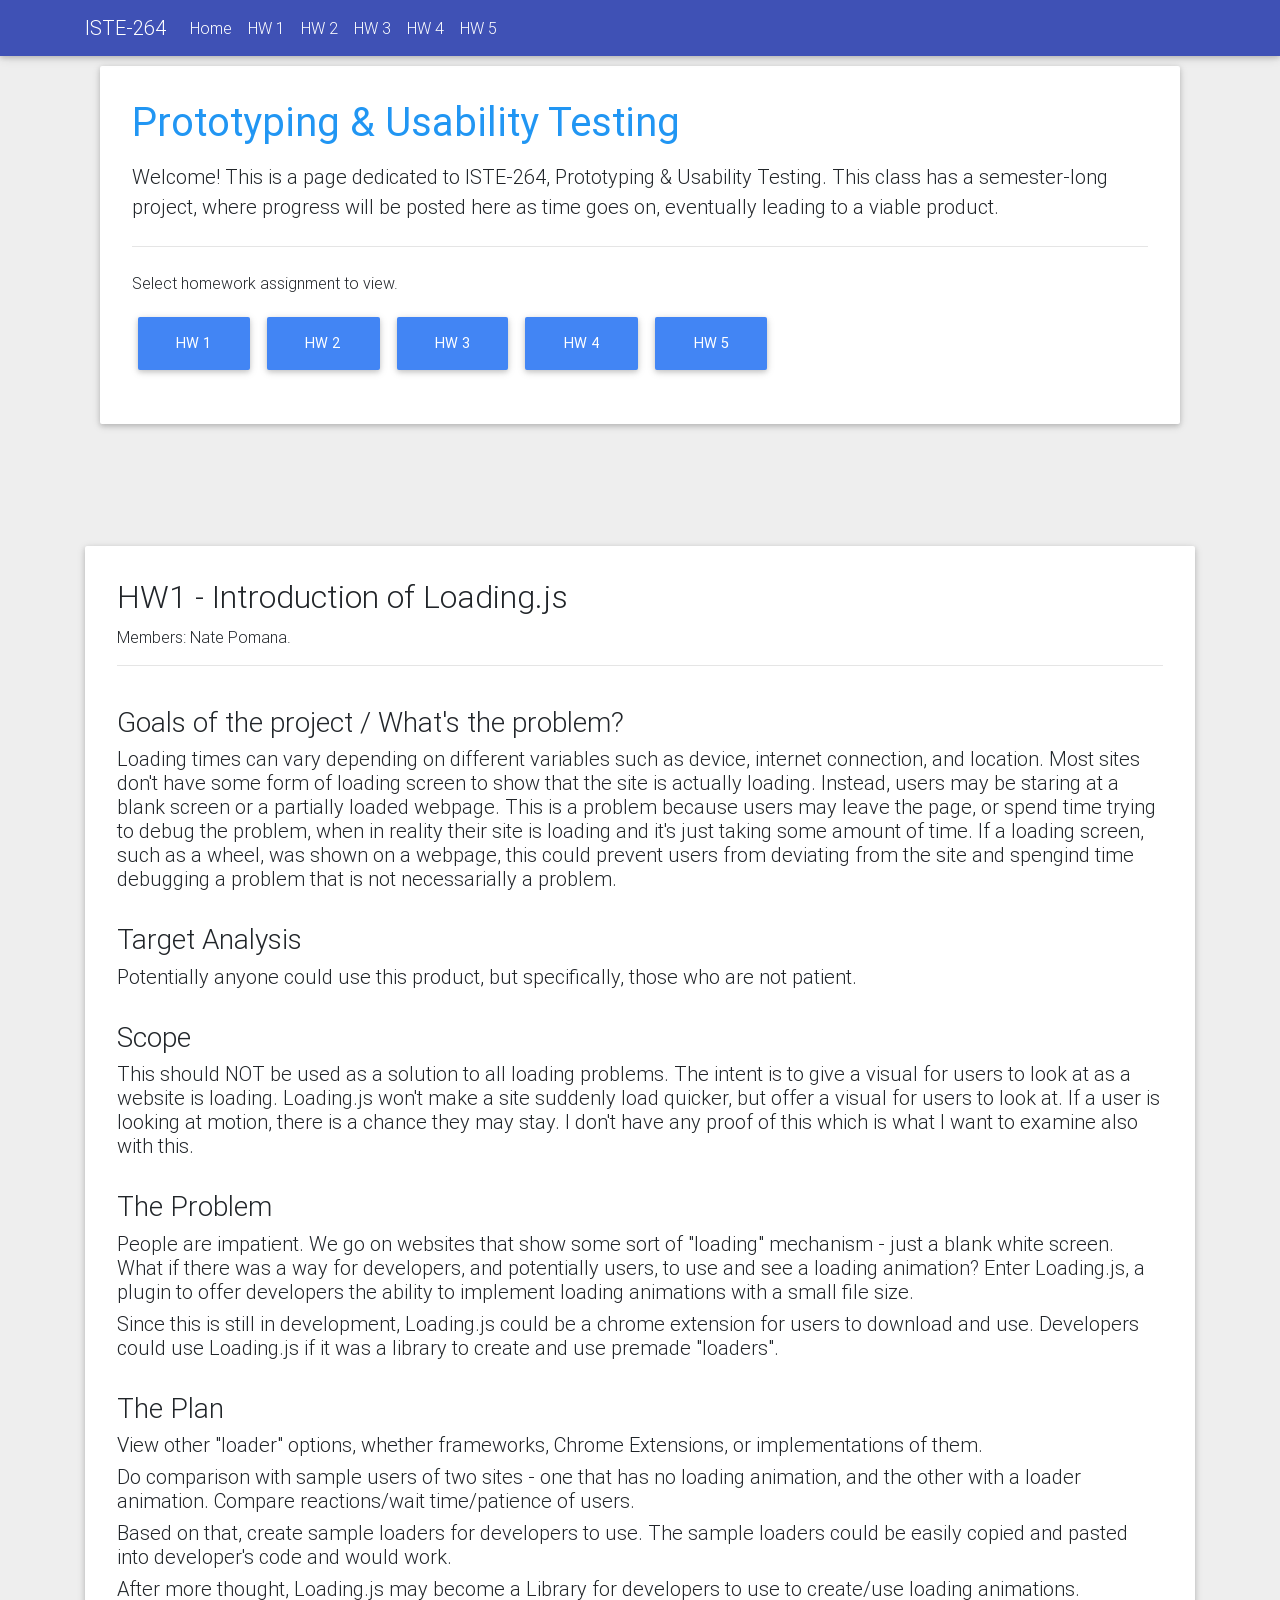
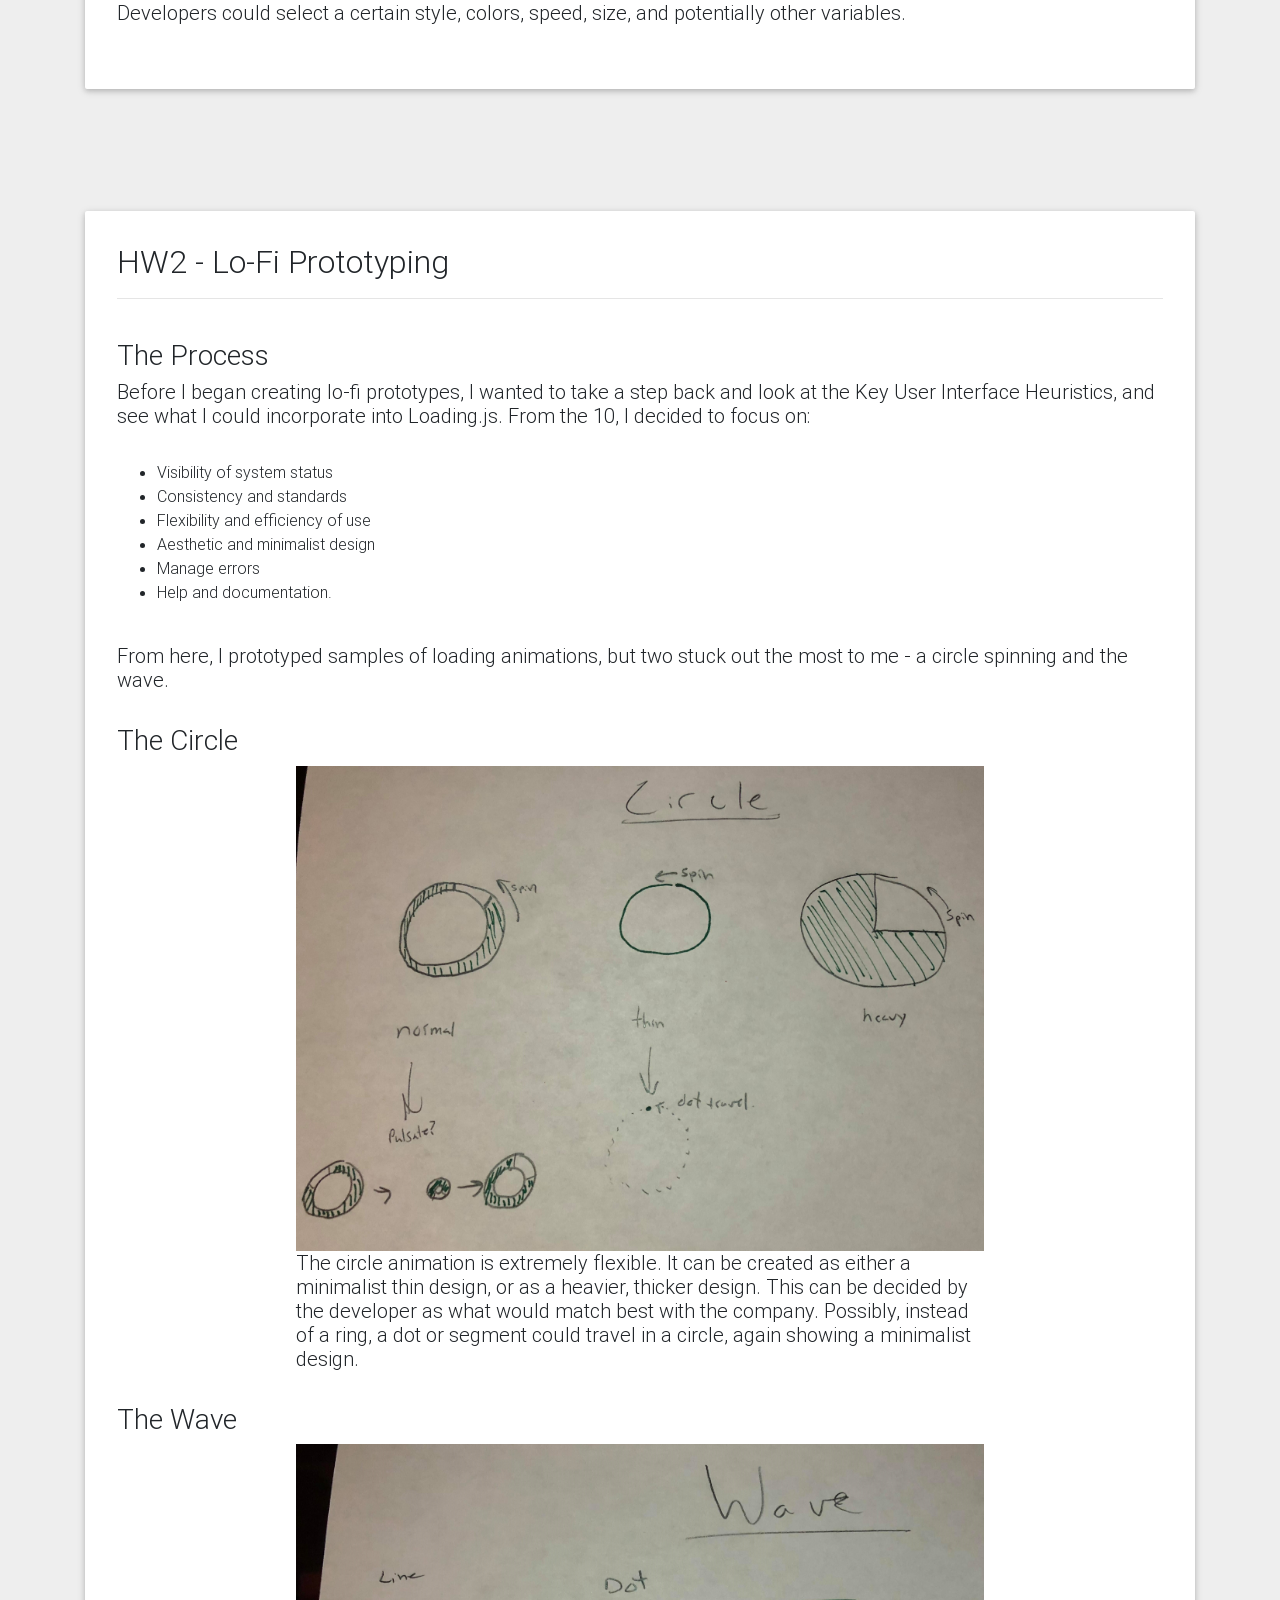
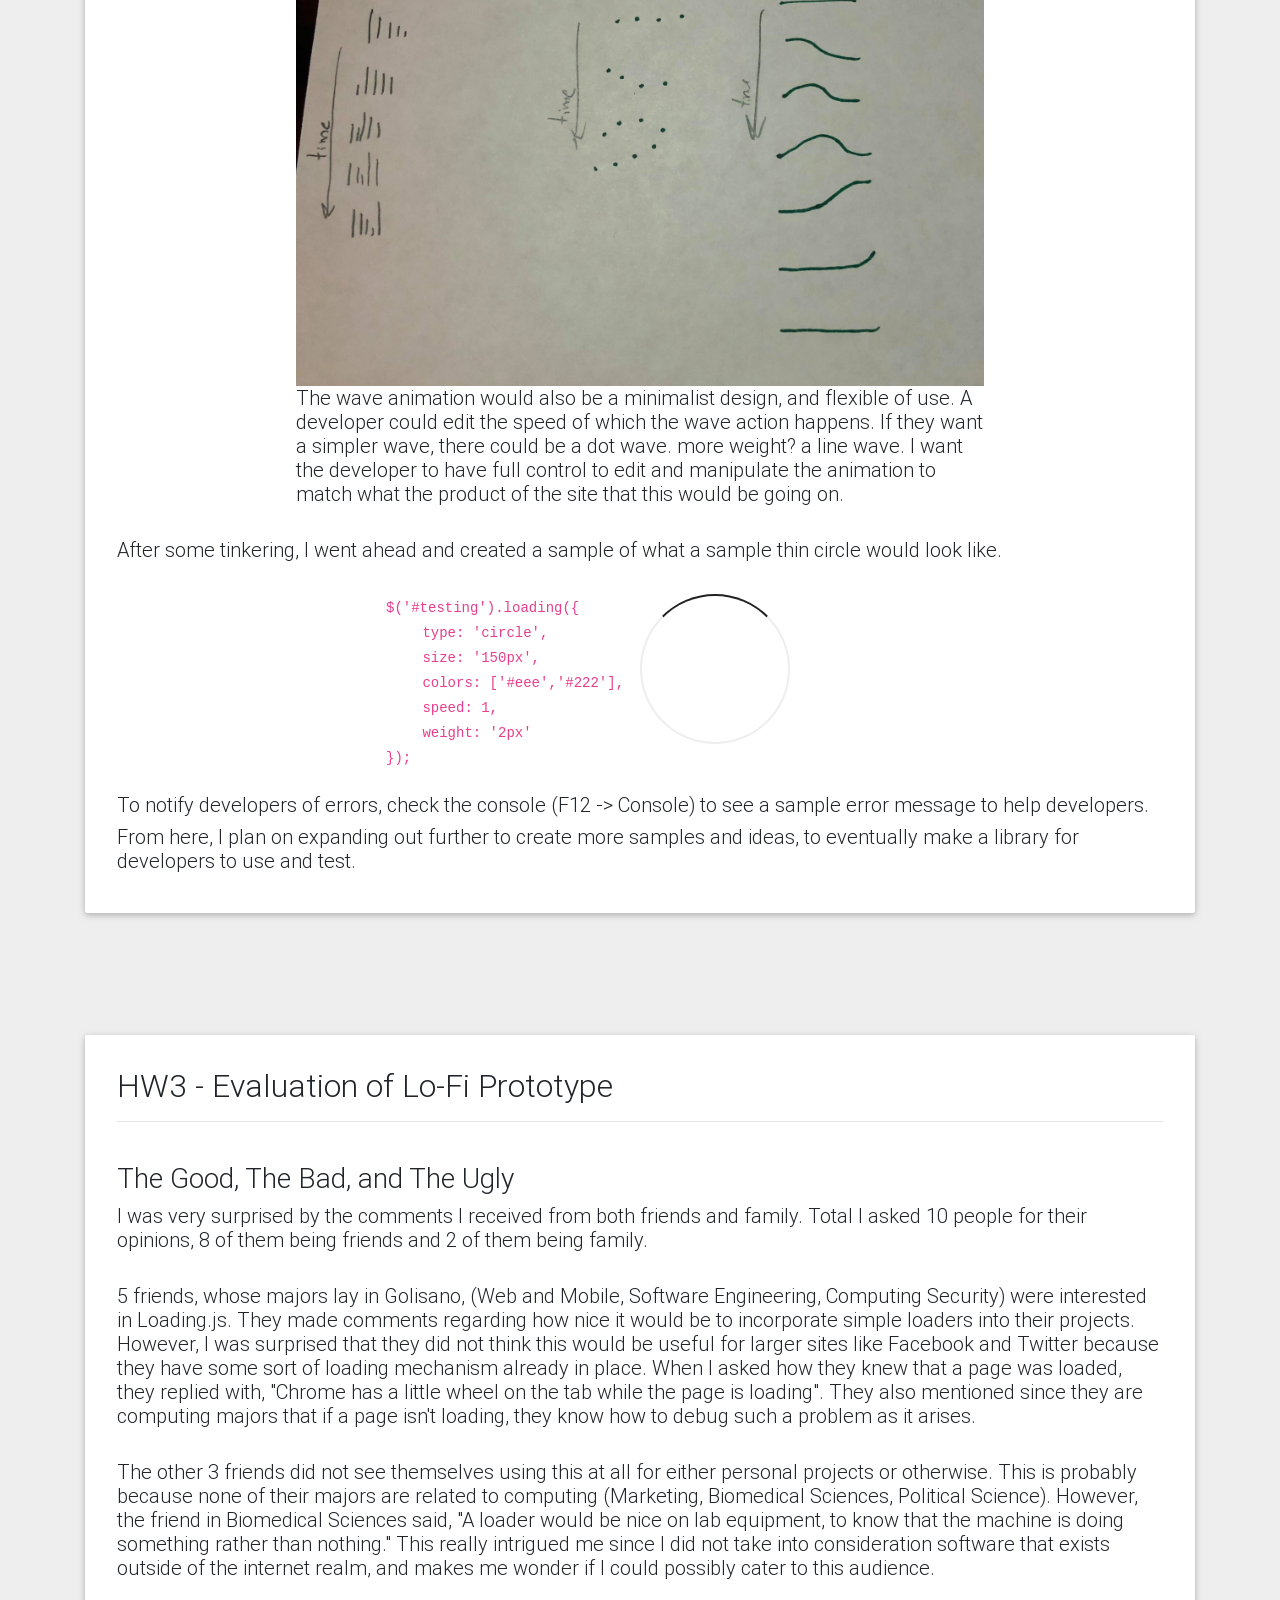
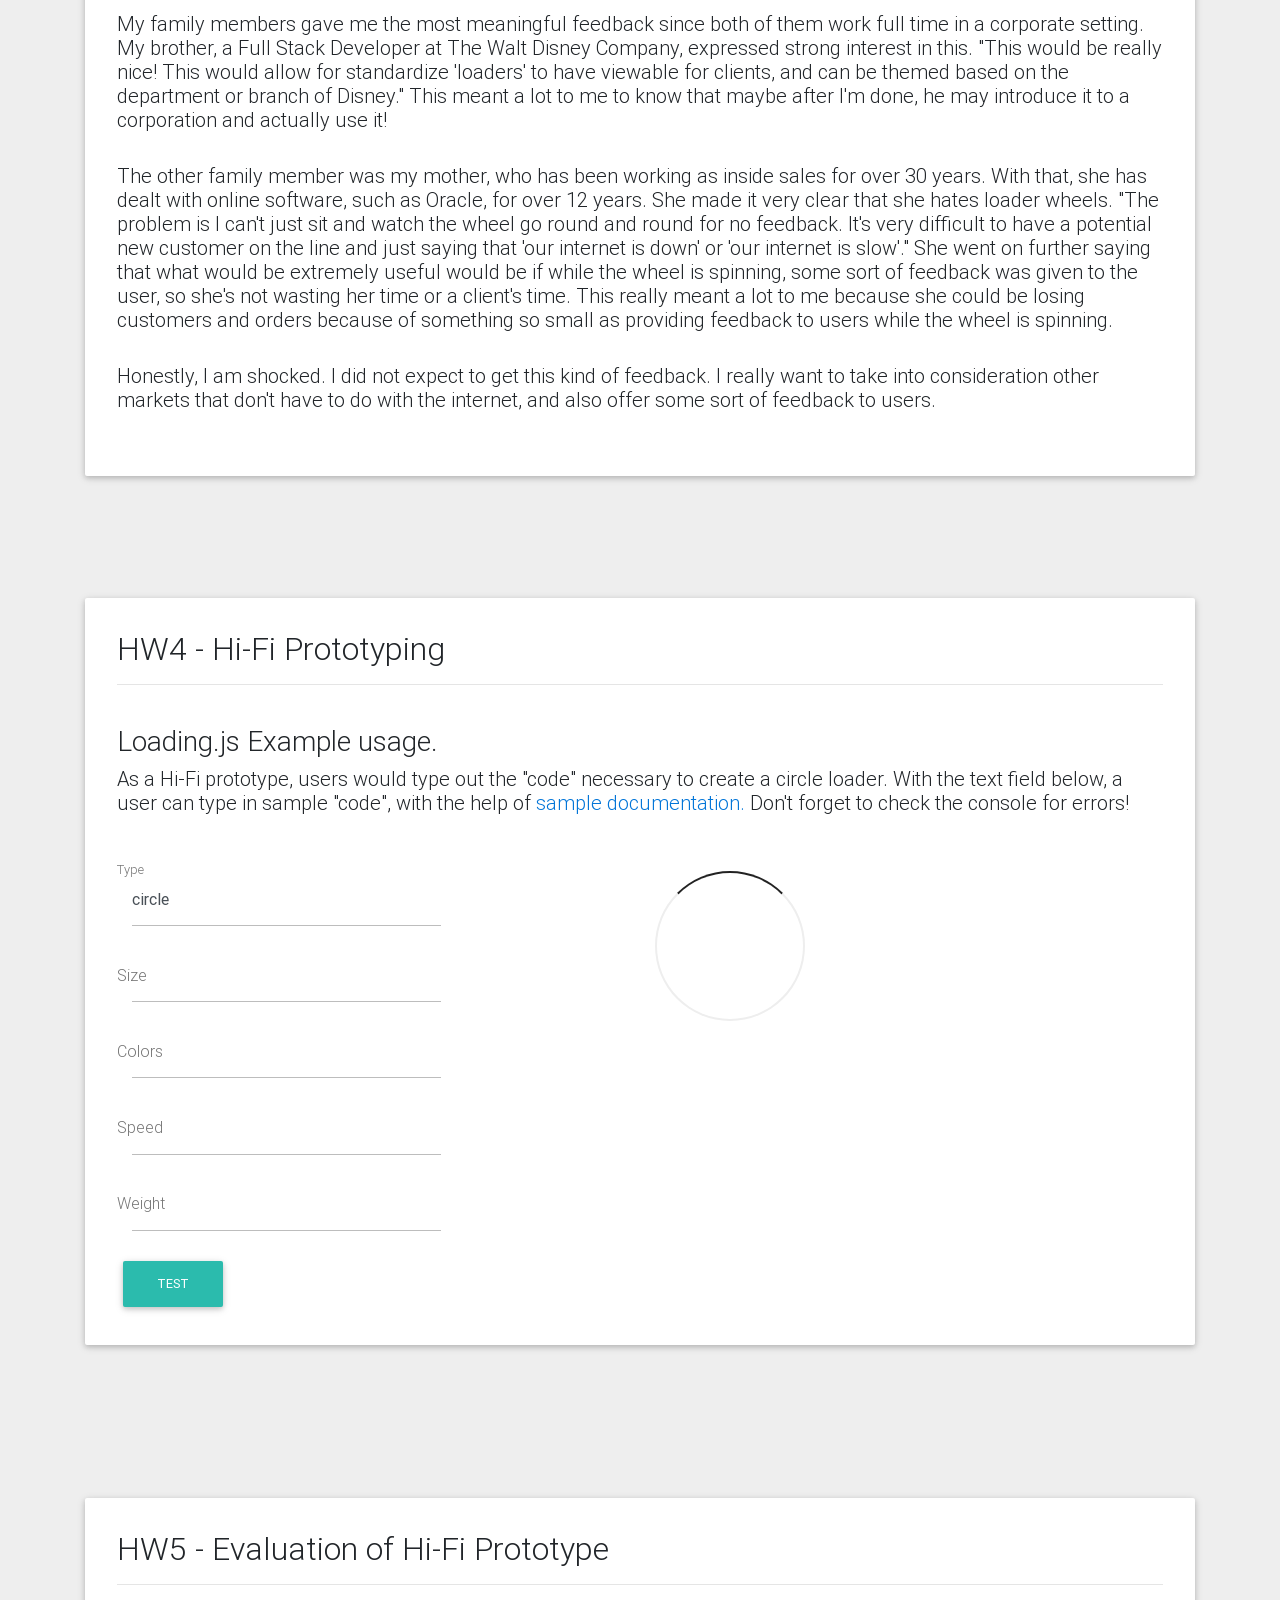
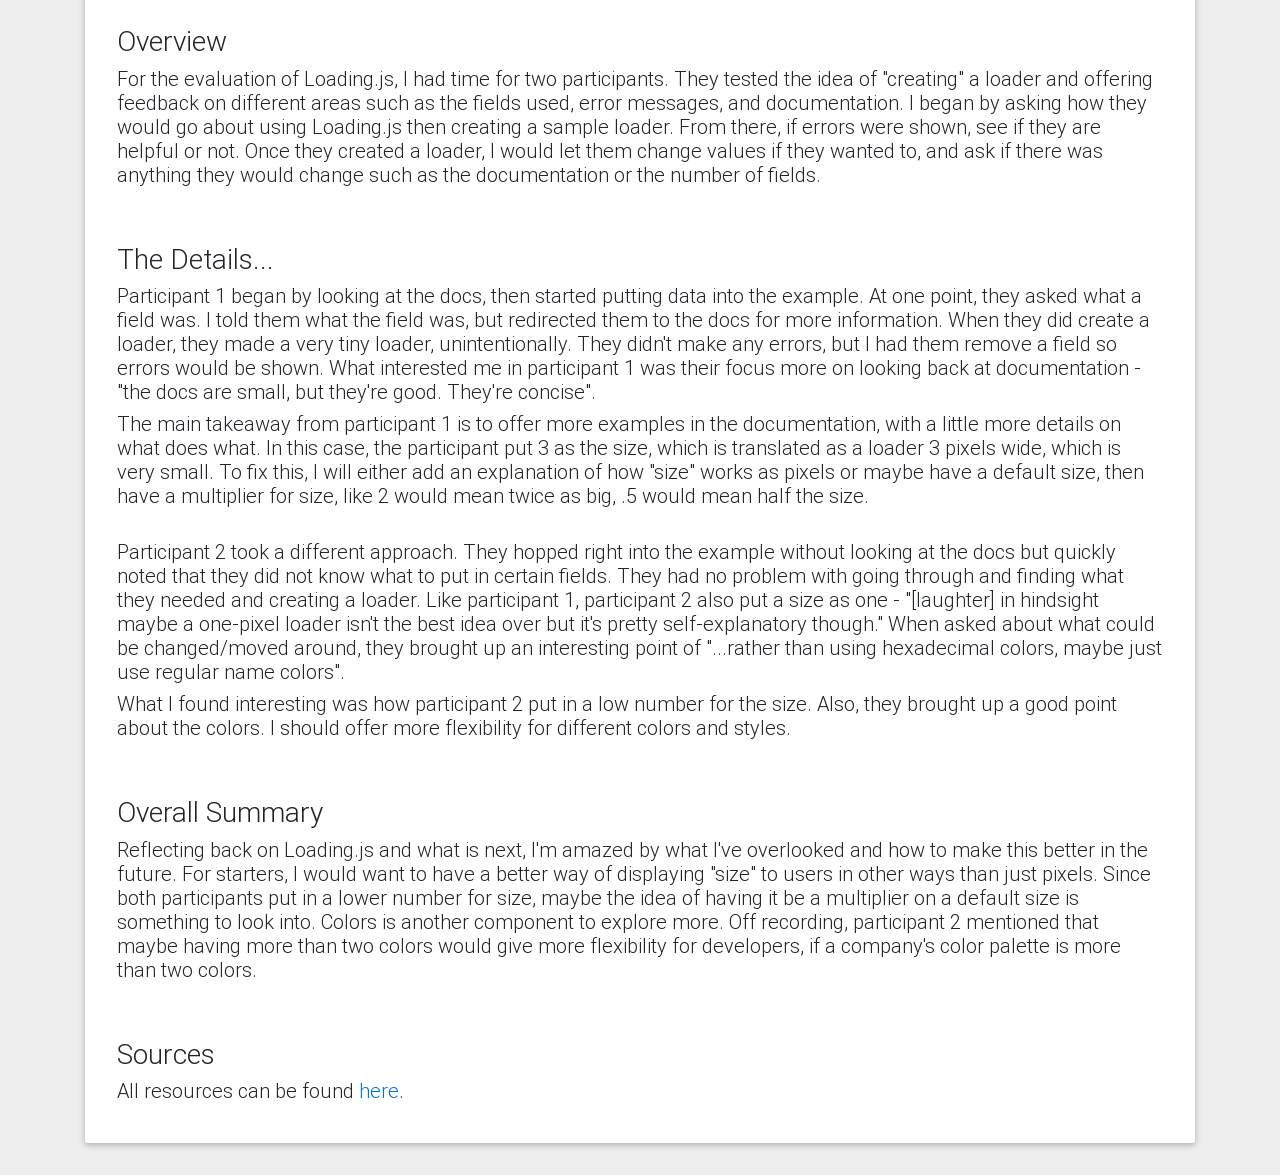
<file: index.html>
<!DOCTYPE html>
<html>
<head>
	<title>Prototyping and Usability Testing</title>
	<link rel="stylesheet" type="text/css" href="src/css/bootstrap.min.css">
	<link rel="stylesheet" type="text/css" href="src/css/mdb.min.css">
	<link rel="stylesheet" type="text/css" href="src/css/index.css">
    <link rel="stylesheet" type="text/css" href="src/css/loading.css">
</head>
<body data-spy="scroll" data-target="#navbar">
	<!--Navbar-->
<nav class="navbar fixed-top navbar-expand-lg navbar-dark indigo">
	<div class="container">
    <!-- Navbar brand -->
    <a class="navbar-brand" href="#">ISTE-264</a>

    <!-- Collapse button -->
    <button class="navbar-toggler" type="button" data-toggle="collapse" data-target="#navbarContent" aria-controls="navbarContent"
        aria-expanded="false" aria-label="Toggle navigation"><span class="navbar-toggler-icon"></span></button>

    <!-- Collapsible content -->
    <div class="collapse navbar-collapse" id="navbarContent">

        <!-- Links -->
        <ul class="navbar-nav mr-auto" id="navbar" role="tablist">
            <li class="nav-item">
                <a class="nav-link" href="#"> Home </a>
            </li>
            <li class="nav-item">
                <a class="nav-link" href="#hw1"> HW 1 </a>
            </li>
            <li class="nav-item">
                <a class="nav-link" href="#hw2"> HW 2 </a>
            </li>
            <li class="nav-item">
                <a class="nav-link" href="#hw3"> HW 3 </a>
            </li>
            <li class="nav-item">
                <a class="nav-link" href="#hw4"> HW 4 </a>
            </li>
            <li class="nav-item">
                <a class="nav-link" href="#hw5"> HW 5 </a>
            </li>
        </ul>
        <!-- Links -->
    </div>
    <!-- Collapsible content -->
</div>
</nav>
<!--/.Navbar-->

<!-- Landing div -->
<div class="row">
	<div class="container welcome" id="home">
		<div class="col">
			<div class="jumbotron">

			    <h1 class="h1-reponsive mb-3 blue-text"><strong>Prototyping &amp; Usability Testing</strong></h1>
			    <p class="lead">Welcome! This is a page dedicated to ISTE-264, Prototyping &amp; Usability Testing. This class
			    has a semester-long project, where progress will be posted here as time goes on, eventually leading to a viable product.</p>
			    <hr class="my-4">
			    <p>Select homework assignment to view.</p>
			    <p class="lead">
			        <a class="btn btn-lg btn-primary" href="#hw1" role="button">HW 1</a>
                    <a class="btn btn-lg btn-primary" href="#hw2" role="button">HW 2</a>
                    <a class="btn btn-lg btn-primary" href="#hw3" role="button">HW 3</a>
                    <a class="btn btn-lg btn-primary" href="#hw4" role="button">HW 4</a>
                    <a class="btn btn-lg btn-primary" href="#hw5" role="button">HW 5</a>
			    </p>

			</div>
		</div>
	</div>
</div>	
<!-- /.landing div -->


<div class="container hw" id="hw1">
        <div class="jumbotron">
            <h2>HW1 - Introduction of Loading.js</h2>
            <p>Members: Nate Pomana.</p>
            <hr/>
            <br/>
            <h3>Goals of the project / What's the problem?</h3> 
            <h5>Loading times can vary depending on different variables such as device, internet connection, and location. Most sites don't have some form of loading screen to show that the site is actually loading. Instead, users may be staring at a blank screen or a partially loaded webpage. This is a problem because users may leave the page, or spend time trying to debug the problem, when in reality their site is loading and it's just taking some amount of time. If a loading screen, such as a wheel, was shown on a webpage, this could prevent users from deviating from the site and spengind time debugging a problem that is not necessarially a problem.</h5> 
            <br/>
            <h3>Target Analysis</h3>
            <h5>Potentially anyone could use this product, but specifically, those who are not patient.</h5>
            <br/>
            <h3>Scope</h3>
            <h5>This should NOT be used as a solution to all loading problems. The intent is to give a visual for users to look at as a website is loading. Loading.js won't make a site suddenly load quicker, but offer a visual for users to look at. If a user is looking at motion, there is a chance they may stay. I don't have any proof of this which is what I want to examine also with this.</h5>
            <br/>
            <h3>The Problem</h3>
            <h5>People are impatient. We go on websites that show some sort of "loading" mechanism - just a blank white screen. What if there was a way for developers, and potentially users, to use and see a loading animation? Enter Loading.js, a plugin to offer developers the ability to implement loading animations with a small file size.</h5>
            <h5>Since this is still in development, Loading.js could be a chrome extension for users to download and use. Developers could use Loading.js if it was a library to create and use premade "loaders".</h5>
            <br/>
            <h3>The Plan</h3>
            <h5>View other "loader" options, whether frameworks, Chrome Extensions, or implementations of them.</h5>
            <h5>Do comparison with sample users of two sites - one that has no loading animation, and the other with a loader animation. Compare reactions/wait time/patience of users.</h5>
            <h5>Based on that, create sample loaders for developers to use. The sample loaders could be easily copied and pasted into developer's code and would work.</h5>
            <h5>After more thought, Loading.js may become a Library for developers to use to create/use loading animations. Developers could select a certain style, colors, speed, size, and potentially other variables.</h5>   
            <br/>
        </div>
</div>

<div class="container hw" id="hw2">
    <div class="jumbotron">
        <h2>HW2 - Lo-Fi Prototyping</h2>
        <hr/>
        <br/>
        <h3>The Process</h3> 
        <h5>Before I began creating lo-fi prototypes, I wanted to take a step back and look at the Key User Interface Heuristics, and see what I could incorporate into Loading.js. From the 10, I decided to focus on:</h5> 
        <br/>
        <ul>
            <li>Visibility of system status</li>
            <li>Consistency and standards</li>
            <li>Flexibility and efficiency of use</li>
            <li>Aesthetic and minimalist design</li>
            <li>Manage errors</li>
            <li>Help and documentation.</li>
        </ul>
        <br/>
        <h5>From here, I prototyped samples of loading animations, but two stuck out the most to me - a circle spinning and the wave.</h5>
        <br/>
        <h3>The Circle</h3>
        <div class="row">
            <div class="col"></div>
            <div class="col-8">
                <img src="src/img/lo_proto_circle.jpg" style="width: 100%;">
                <h5>The circle animation is extremely flexible. It can be created as either a minimalist thin design, or as a heavier, thicker design. This can be decided by the developer as what would match best with the company. Possibly, instead of a ring, a dot or segment could travel in a circle, again showing a minimalist design.</h5>
            </div>
            <div class="col"></div>
        </div>
        
        <br/>
        <h3>The Wave</h3>
        <div class="row">
            <div class="col"></div>
            <div class="col-8">
                <img src="src/img/lo_proto_wave.jpg" style="width: 100%;">
                <h5>
                    The wave animation would also be a minimalist design, and flexible of use. A developer could edit the speed of which the wave action happens. If they want a simpler wave, there could be a dot wave. more weight? a line wave. I want the developer to have full control to edit and manipulate the animation to match what the product of the site that this would be going on.
                </h5>
            </div>
            <div class="col"></div>
        </div>
        <br/>
        <div>
            <h5>After some tinkering, I went ahead and created a sample of what a sample thin circle would look like.</h5>
            <br/>
            <div class="row">
                <div class="col-md-3"></div>
                <div class="col-md-3">
                    <code>
                        $('#testing').loading({<br/>&emsp;&emsp;
                            type: 'circle',<br />&emsp;&emsp;
                            size: '150px',<br />&emsp;&emsp;
                            colors: ['#eee','#222'],<br />&emsp;&emsp;
                            speed: 1,<br />&emsp;&emsp; 
                            weight: '2px'<br />
                        });
                    </code>
                    
                </div>
                <div class="co-md-3">
                    <div id="testing"></div>      
                </div>
                <div class="col-md-3">
                </div>
            </div>
        </div>
        <br/>
        <h5>To notify developers of errors, check the console (F12 -> Console) to see a sample error message to help developers.</h5>
        <h5>From here, I plan on expanding out further to create more samples and ideas, to eventually make a library for developers to use and test.</h5>
    </div>
</div>

<div class="container hw" id="hw3">
    <div class="jumbotron">
        <h2>HW3 - Evaluation of Lo-Fi Prototype</h2>
        <hr/>
        <br/>
        <h3>The Good, The Bad, and The Ugly</h3> 
        <h5>I was very surprised by the comments I received from both friends and family. Total I asked 10 people for their opinions, 8 of them being friends and 2 of them being family.</h5>
        <br/>
        <h5>5 friends, whose majors lay in Golisano, (Web and Mobile, Software Engineering, Computing Security) were interested in Loading.js. They made comments regarding how nice it would be to incorporate simple loaders into their projects. However, I was surprised that they did not think this would be useful for larger sites like Facebook and Twitter because they have some sort of loading mechanism already in place. When I asked how they knew that a page was loaded, they replied with, "Chrome has a little wheel on the tab while the page is loading". They also mentioned since they are computing majors that if a page isn't loading, they know how to debug such a problem as it arises.</h5>
        <br/>
        <h5>The other 3 friends did not see themselves using this at all for either personal projects or otherwise. This is probably because none of their majors are related to computing (Marketing, Biomedical Sciences, Political Science). However, the friend in Biomedical Sciences said, "A loader would be nice on lab equipment, to know that the machine is doing something rather than nothing." This really intrigued me since I did not take into consideration software that exists outside of the internet realm, and makes me wonder if I could possibly cater to this audience.</h5>
        <br/>
        <h5>My family members gave me the most meaningful feedback since both of them work full time in a corporate setting. My brother, a Full Stack Developer at The Walt Disney Company, expressed strong interest in this. "This would be really nice! This would allow for standardize 'loaders' to have viewable for clients, and can be themed based on the department or branch of Disney." This meant a lot to me to know that maybe after I'm done, he may introduce it to a corporation and actually use it!</h5>
        <br/>
        <h5>The other family member was my mother, who has been working as inside sales for over 30 years. With that, she has dealt with online software, such as Oracle, for over 12 years. She made it very clear that she hates loader wheels. "The problem is I can't just sit and watch the wheel go round and round for no feedback. It's very difficult to have a potential new customer on the line and just saying that 'our internet is down' or 'our internet is slow'." She went on further saying that what would be extremely useful would be if while the wheel is spinning, some sort of feedback was given to the user, so she's not wasting her time or a client's time. This really meant a lot to me because she could be losing customers and orders because of something so small as providing feedback to users while the wheel is spinning.</h5>
        <br/>
        <h5>Honestly, I am shocked. I did not expect to get this kind of feedback. I really want to take into consideration other markets that don't have to do with the internet, and also offer some sort of feedback to users.</h5>
        <br/>
    </div>
</div>

<div class="container hw" id="hw4">
    <div class="jumbotron">
        <h2>HW4 - Hi-Fi Prototyping</h2>
        <hr/>
        <br/>
        <h3>Loading.js Example usage.</h3> 
        <h5>As a Hi-Fi prototype, users would type out the "code" necessary to create a circle loader. With the text field below, a user can type in sample "code", with the help of <a href="https://github.com/npomana/ISTE-264" target="blank">sample documentation.</a> Don't forget to check the console for errors!</h5>
        <br/>
        <br/>
        <div class="row">
            <div class="col-sm-6">
                <div class="md-form col-sm-8">
                    <input type="text" id="type" class="form-control" value="circle">
                    <label for="type">Type</label>
                </div>
                <div class="md-form col-sm-8">
                    <input type="text" id="size" class="form-control">
                    <label for="size">Size</label>
                </div>
                <div class="md-form col-sm-8">
                    <input type="text" id="colors" class="form-control">
                    <label for="colors">Colors</label>
                </div>
                <div class="md-form col-sm-8">
                    <input type="text" id="speed" class="form-control">
                    <label for="speed">Speed</label>
                </div>
                <div class="md-form col-sm-8">
                    <input type="text" id="weight" class="form-control">
                    <label for="weight">Weight</label>
                </div>
                <div class="btn btn-default" onclick="testCode()">Test</div>
            </div>
            <div class="col-sm-6">
                <div id="sampleLoad">
            
                </div>
            </div>
        </div>


        
    </div>
</div>

<div class="container hw" id="hw5">
    <div class="jumbotron">
    <h2>HW5 - Evaluation of Hi-Fi Prototype</h2>
        <hr/>
        <br/>
        <h3>Overview</h3> 
        <h5>For the evaluation of Loading.js, I had time for two participants. They tested the idea of "creating" a loader and offering feedback on different areas such as the fields used, error messages, and documentation. I began by asking how they would go about using Loading.js then creating a sample loader. From there, if errors were shown, see if they are helpful or not. Once they created a loader, I would let them change values if they wanted to, and ask if there was anything they would change such as the documentation or the number of fields.</h5> 
        <br/>
        <br/>
        <h3>The Details...</h3> 
        <h5>Participant 1 began by looking at the docs, then started putting data into the example. At one point, they asked what a field was. I told them what the field was, but redirected them to the docs for more information. When they did create a loader, they made a very tiny loader, unintentionally. They didn't make any errors, but I had them remove a field so errors would be shown. What interested me in participant 1 was their focus more on looking back at documentation - "the docs are small, but they're good. They're concise".</h5><h5>The main takeaway from participant 1 is to offer more examples in the documentation, with a little more details on what does what. In this case, the participant put 3 as the size, which is translated as a loader 3 pixels wide, which is very small. To fix this, I will either add an explanation of how "size" works as pixels or maybe have a default size, then have a multiplier for size, like 2 would mean twice as big, .5 would mean half the size.</h5>
        <br/>
        <h5>Participant 2 took a different approach. They hopped right into the example without looking at the docs but quickly noted that they did not know what to put in certain fields. They had no problem with going through and finding what they needed and creating a loader. Like participant 1, participant 2 also put a size as one -  "[laughter] in hindsight maybe a one-pixel loader isn't the best idea over but it's pretty self-explanatory though." When asked about what could be changed/moved around, they brought up an interesting point of "...rather than using hexadecimal colors, maybe just use regular name colors".</h5>
        <h5>What I found interesting was how participant 2 put in a low number for the size. Also, they brought up a good point about the colors. I should offer more flexibility for different colors and styles.</h5>

        <br/>
        <br/>   
        <h3>Overall Summary</h3> 
        <h5>Reflecting back on Loading.js and what is next, I'm amazed by what I've overlooked and how to make this better in the future. For starters, I would want to have a better way of displaying "size" to users in other ways than just pixels. Since both participants put in a lower number for size, maybe the idea of having it be a multiplier on a default size is something to look into. Colors is another component to explore more. Off recording, participant 2 mentioned that maybe having more than two colors would give more flexibility for developers, if a company's color palette is more than two colors.</h5>
        <br/>
        <br/>
        <h3>Sources</h3> 
        <h5>All resources can be found <a href="https://github.com/npomana/ISTE-264/tree/master/src/resources" target="blank">here</a>.</h5>
    </div>
</div>


</body>
<script src="src/js/jquery-3.2.1.min.js"></script>
<script src="src/js/popper.min.js"></script>
<script src="src/js/bootstrap.min.js"></script>
<script src="src/js/mdb.min.js"></script>
<script src="src/js/loading.js"></script>
<script type="text/javascript">
    function testCode(){
        console.log("New loader.");
        var type = $('#type').val();
        var size = $('#size').val();
        var colors = $('#colors').val();
        var speed = $('#speed').val();
        var weight = $('#weight').val();
        $('#sampleLoad').loading({
            type: type,
            size: size,
            colors: Array.from(colors),
            speed: parseInt(speed),
            weight: weight
        });
    }


    $().loading({});


    $('#testing').loading({
        type: 'circle',
        size: '150px',
        colors: ['#eee','#222'],
        speed: 1,
        weight: '2px'
    });
	$('#sampleLoad').loading({
        type: 'circle',
        size: '150px',
        colors: ['#eee','#222'],
        speed: 1,
        weight: '2px'
    });
</script>
</html>
</file>
<file: src/css/index.css>
body{
	background-color: #eee
}

.welcome{
	padding-top: 5%;
}

.hw{
	padding-top: 10vh;
	min-height: 100vh;
} 

.nav-tabs{
	background-color: black;
}
</file>
<file: src/css/loading.css>
@keyframes spin {
  0% { transform: rotate(0deg); }
  100% { transform: rotate(360deg); }
}




.line {
  margin: 100px auto;
  text-align: center;
  font-size: 10px;
}

.line > div {
  background-color: #333;
  height: 100%;

  display: inline-block;
  
  -webkit-animation: load-lines 1s infinite ease-in-out;
  animation: load-lines 1s infinite ease-in-out;
}

.line .rect2 {
  -webkit-animation-delay: -1.1s;
  animation-delay: -1.1s;
}

.line .rect3 {
  -webkit-animation-delay: -1.0s;
  animation-delay: -1.0s;
}

.line .rect4 {
  -webkit-animation-delay: -0.9s;
  animation-delay: -0.9s;
}

.line .rect5 {
  -webkit-animation-delay: -0.8s;
  animation-delay: -0.8s;
}

@-webkit-keyframes load-lines {
  0%, 40%, 100% { -webkit-transform: scaleY(0.4) }  
  20% { -webkit-transform: scaleY(1.0) }
}

@keyframes load-lines {
  0%, 40%, 100% { 
    transform: scaleY(0.4);
    -webkit-transform: scaleY(0.4);
  }  20% { 
    transform: scaleY(1.0);
    -webkit-transform: scaleY(1.0);
  }
}
</file>
